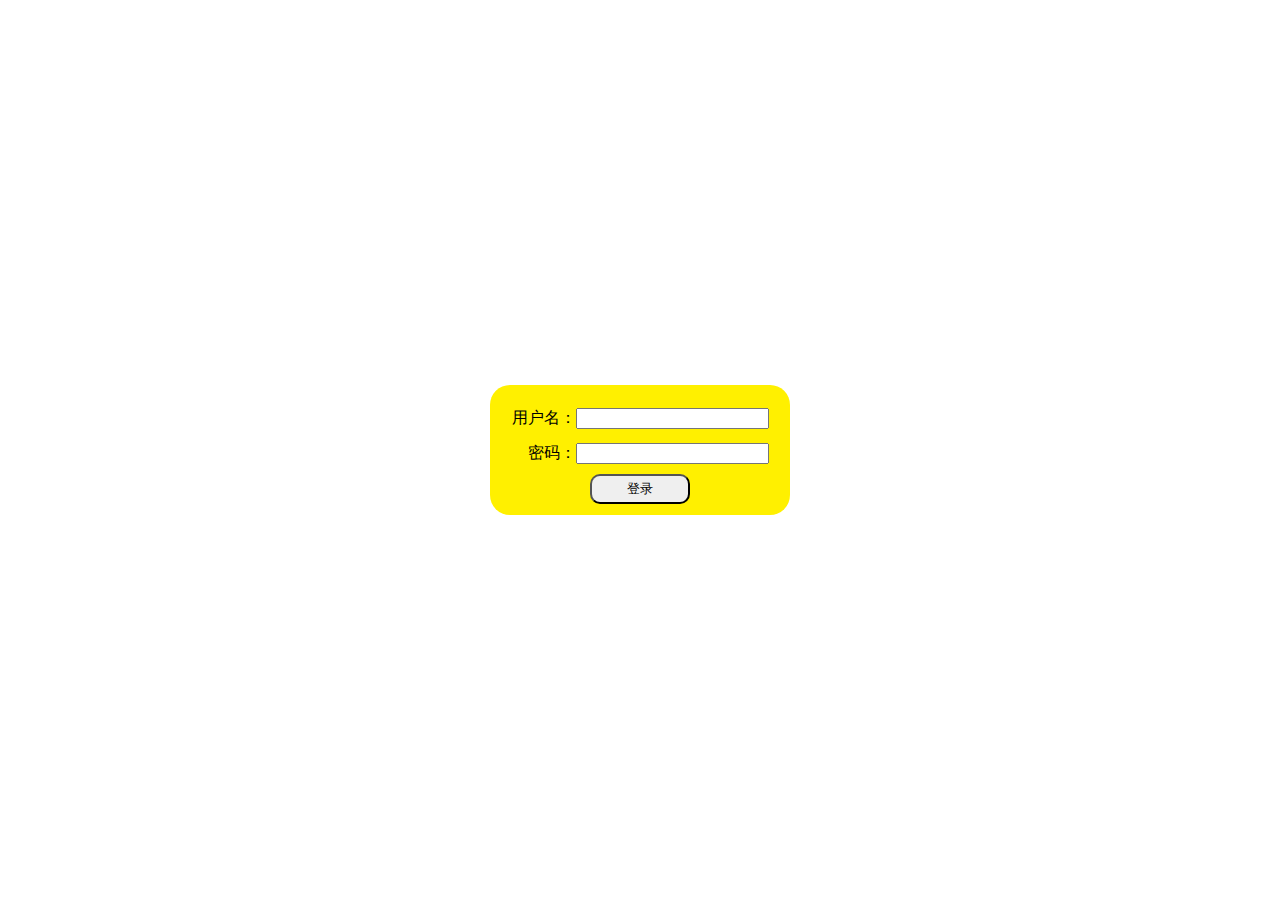
<file: index.html>
<!DOCTYPE html>
<html lang="zh">
<head>
    <link rel="stylesheet" type="text/css" href="css/style.css" />
    <script src="js/common.js"></script>
    <script src="js/index.js"></script>
    <meta charset="UTF-8">
    <title>萌宠世界</title>
</head>
<body>
    <!--项目1-->
            <div class="main" >
                <div class="user"><label>用户名：</label><input type="text" id="userName"></div>
                <div><label>密码：</label><input type="password" id="passwd"></div>
                <div><button style="width: 100px;height:30px;border-radius: 10px;" id="login" onclick="login()">登录</button></div>
            </div>
</body>
</html>
</file>
<file: css/style.css>
body {
    text-align: center
}

/*.div {*/
/*margin: 0 auto;*/
/*width: 400px;*/
/*height: 100px;*/
/*border: 1px solid #F00*/
/*}*/

.input {

}

.div {
    text-align: center; /*让div内部文字居中*/
    background-color: #fff;
    border-radius: 20px;
    width: 300px;
    height: 350px;
    margin: auto;
    position: absolute;
    top: 0;
    left: 0;
    right: 0;
    bottom: 0;
}

.main {
    text-align: center;
    background-color: #fff000;
    line-height: 35px;
    border-radius: 20px;
    width: 300px;
    height: 130px;
    position: fixed;
    top: 0px;
    left: 0px;
    right: 0px;
    bottom: 0px;
    margin: auto;
}
.main .user{
    margin-top: 15px;
}

.main label{
    display: inline-block;
    width: 65px;
    text-align: right;
}
.main input{
    padding-left: 10px;
}
</file>
